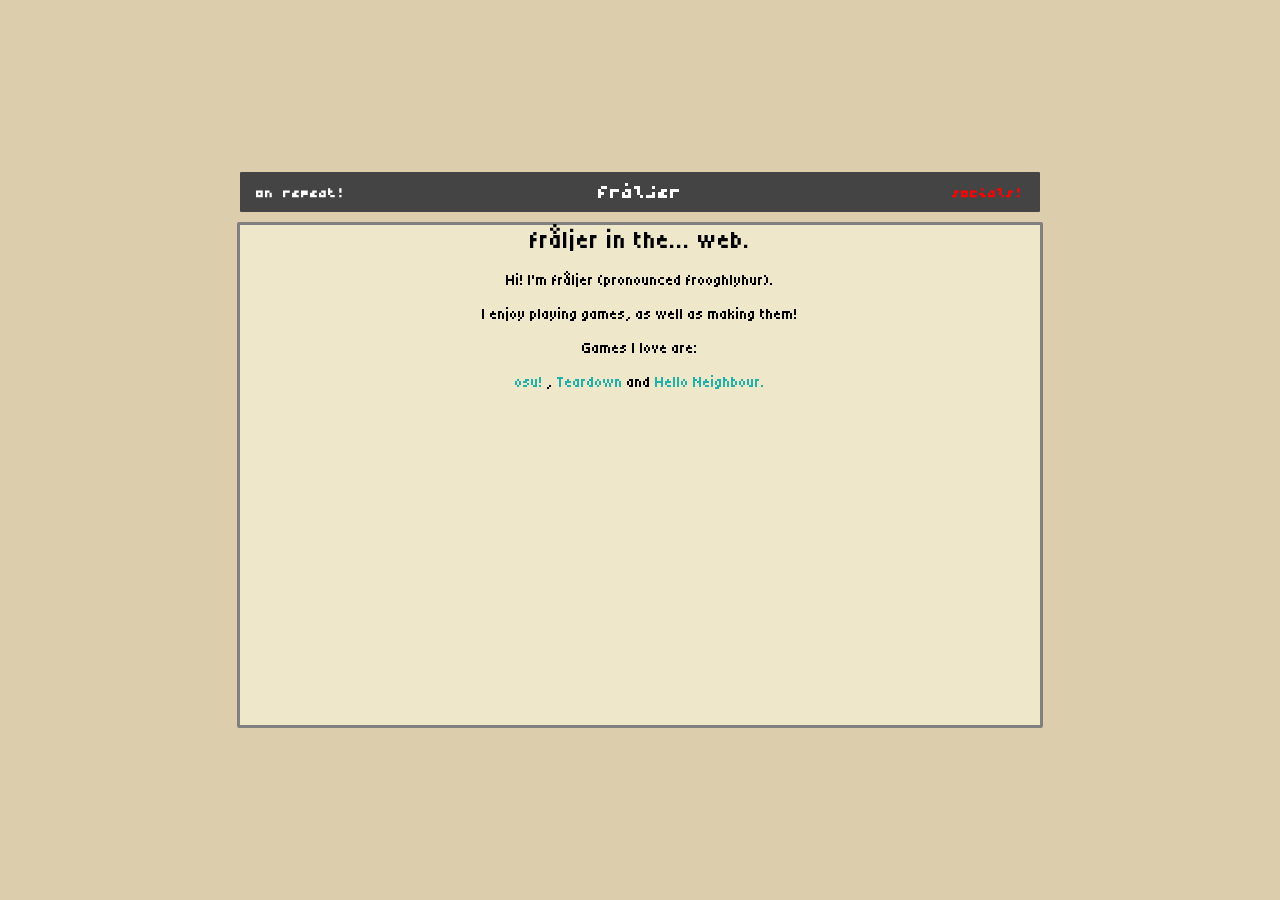
<file: index.html>
<!doctype html>
<html>
    <head>
        <title>fråljer</title>
        <link rel="stylesheet" href="styles/def.css" />
        <link
            rel="stylesheet"
            href="https://fonts.googleapis.com/css?family=Bytesized"
        />
        <link
            rel="stylesheet"
            href="https://fonts.googleapis.com/css?family=Tiny5"
        />
    </head>

    <body>
        <div class="container">
            <div class="topbar">
                <p
                    style="
                        color: white;
                        font-family: &quot;Bytesized&quot;, monospace;
                        font-size: 12px;
                    "
                >
                    <a href="song.html" class="topbar-button right">on repeat!</a>
                    <div class="topbar-button right" id="rightButton"><a href="contacts.html" style="color: red;">socials!</a></div>
                </p>
            </div>

            <div class="mainbox">
                <header style="font-size: 26px">fråljer in the... web.</header>
                <p>Hi! I'm fråljer (pronounced frooghlyhur).</p>
                <p>I enjoy playing games, as well as making them!</p>
                <p>Games I love are:</p>
                <p>
                    <a href="https://osu.ppy.sh">osu!</a>
                    ,
                    <a href="https://teardowngame.com">Teardown</a>
                    and
                    <a href="https://helloneighborgame.com">Hello Neighbour.</a>
                </p>
            </div>
        </div>
    </body>
</html>
</file>
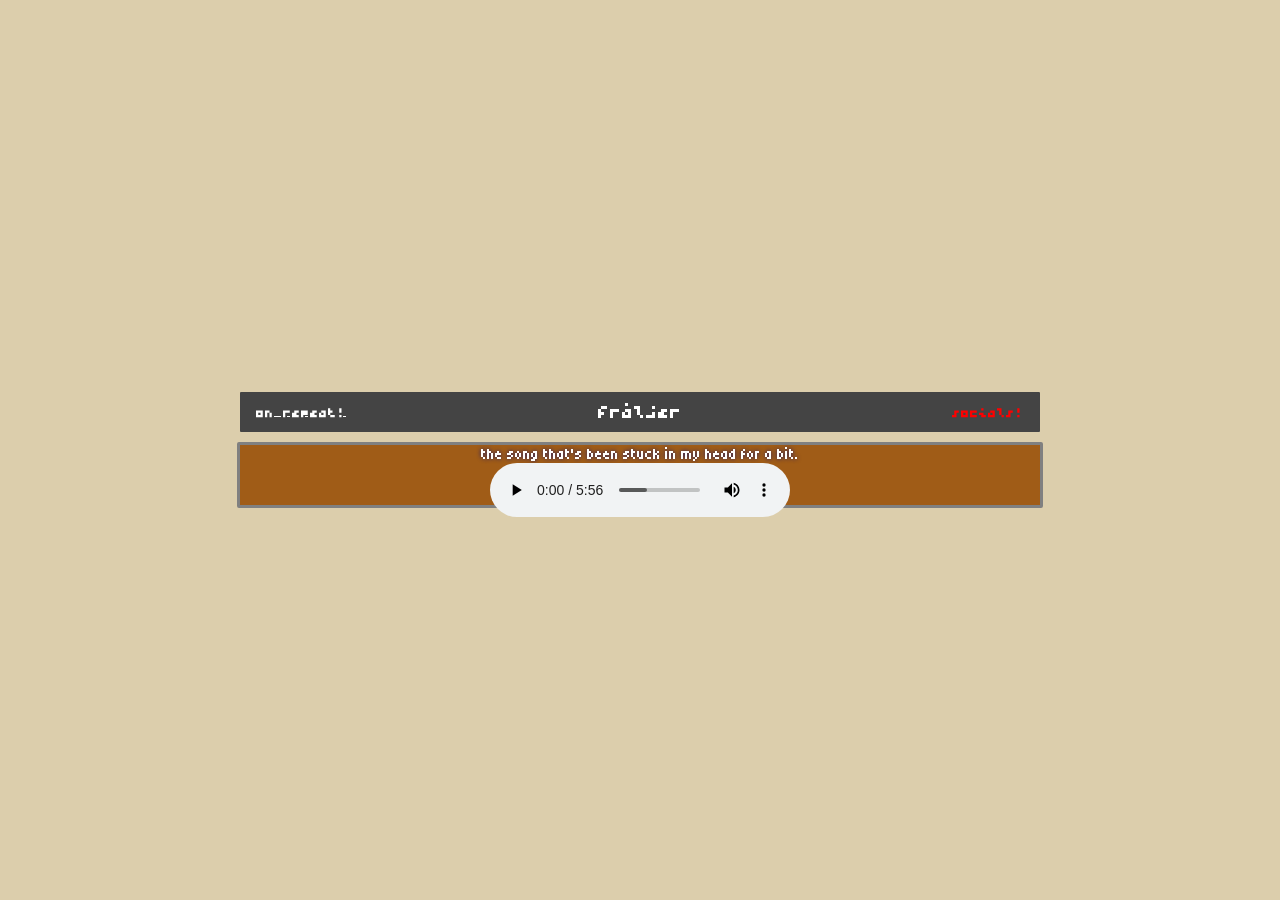
<file: song.html>
<!doctype html>
<html>
    <head>
        <title>fråljer | On Repeat</title>
        <link rel="stylesheet" href="styles/def.css" />
        <link
            rel="stylesheet"
            href="https://fonts.googleapis.com/css?family=Bytesized"
        />
        <link
            rel="stylesheet"
            href="https://fonts.googleapis.com/css?family=Tiny5"
        />
    </head>
    <body>
        <div class="container">
            <div class="topbar">
                <p
                style="
                    color: white;
                    font-family: &quot;Bytesized&quot;, monospace;
                    font-size: 12px;
                "
            >
                <a href="song.html" class="topbar-button right" style="text-decoration: underline;">on repeat!</a>
                <div class="topbar-button right" id="rightButton"><a href="contacts.html" style="color: red;">socials!</a></div>
                <div class="topbar-text"></div>
            </p></div>
            <div class="mainbox" style="height: 60px; background: #a05c17">
                <header
                    style="color: white; text-shadow: 0px 0px 4px midnightblue"
                >
                    the song that's been stuck in my head for a bit.
                </header>
                <audio controls>
                    <source src="page/assets/on-repeat.mp3" type="audio/mpeg" />
                </audio>
            </div>
        </div>
    </body>
</html>
</file>
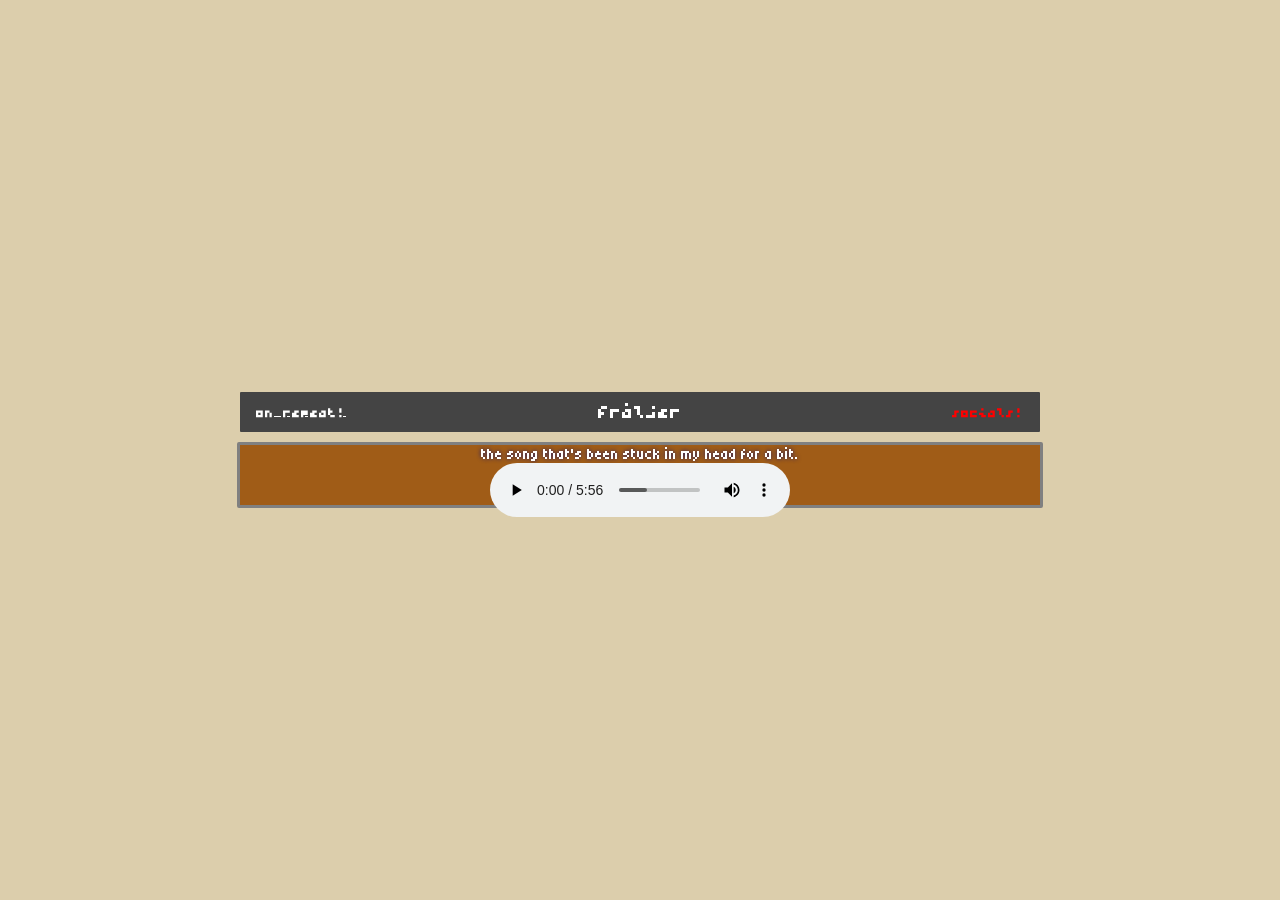
<file: page/song.html>
<!doctype html>
<html>
    <head>
        <title>fråljer | On Repeat</title>
        <link rel="stylesheet" href="styles/def.css" />
        <link
            rel="stylesheet"
            href="https://fonts.googleapis.com/css?family=Bytesized"
        />
        <link
            rel="stylesheet"
            href="https://fonts.googleapis.com/css?family=Tiny5"
        />
    </head>
    <body>
        <div class="container">
            <div class="topbar">
                <p
                style="
                    color: white;
                    font-family: &quot;Bytesized&quot;, monospace;
                    font-size: 12px;
                "
            >
                <a href="song.html" class="topbar-button right" style="text-decoration: underline;">on repeat!</a>
                <div class="topbar-button right" id="rightButton"><a href="contacts.html" style="color: red;">socials!</a></div>
                <div class="topbar-text"></div>
            </p></div>
            <div class="mainbox" style="height: 60px; background: #a05c17">
                <header
                    style="color: white; text-shadow: 0px 0px 4px midnightblue"
                >
                    the song that's been stuck in my head for a bit.
                </header>
                <audio controls>
                    <source src="assets/on-repeat.mp3" type="audio/mpeg" />
                </audio>
            </div>
        </div>
    </body>
</html>
</file>
<file: styles/def.css>
body {
    margin: 0;
    height: 100vh;
    display: flex;
    justify-content: center;
    align-items: center;
    background: #dcceac;
}

.container {
    position: relative;
    display: flex;
    flex-direction: column;
    align-items: center;
    gap: 10px;
}

.topbar {
    width: 800px;
    height: 40px;
    background: #444;
    border-radius: 1px;

    display: flex;
    justify-content: center;
    align-items: center;
    text-shadow: none;
    position: relative;
}
.topbar::before {
    content: "fråljer";
    color: white;
    font-family: "Bytesized", monospace;
    font-size: 24px;
    display: block;
    position: absolute;
    white-space: nowrap;
}

.topbar-button {
    padding: 8px 16px;
    font-family: "Bytesized", monospace;
    font-size: 18px;
    color: white;
    cursor: pointer;
    transition: all 0.2s ease;
}

.topbar-button:hover {
    background-color: #555;
}

.topbar-button.left {
    margin-right: auto;
}

.topbar-button.right {
    margin-left: auto;
}

.mainbox {
    width: 800px;
    height: 500px;
    background: #eee7ca;
    border-radius: 2px;
    box-shadow: rgba(0, 0, 0, 0.15);
    border-style: solid;
    border-color: grey;

    text-align: center;
    align-items: center;
    font-family: "Tiny5";
}

a:hover {
    font-style: italic;
}
a {
    text-decoration: none;
    color: lightseagreen;
}
</file>
<file: page/styles/def.css>
body {
    margin: 0;
    height: 100vh;
    display: flex;
    justify-content: center;
    align-items: center;
    background: #dcceac;
}

.container {
    position: relative;
    display: flex;
    flex-direction: column;
    align-items: center;
    gap: 10px;
}

.topbar {
    width: 800px;
    height: 40px;
    background: #444;
    border-radius: 1px;

    display: flex;
    justify-content: center;
    align-items: center;
    text-shadow: none;
    position: relative;
}
.topbar::before {
    content: "fråljer";
    color: white;
    font-family: "Bytesized", monospace;
    font-size: 24px;
    display: block;
    position: absolute;
    white-space: nowrap;
}

.topbar-button {
    padding: 8px 16px;
    font-family: "Bytesized", monospace;
    font-size: 18px;
    color: white;
    cursor: pointer;
    transition: all 0.2s ease;
}

.topbar-button:hover {
    background-color: #555;
}

.topbar-button.left {
    margin-right: auto;
}

.topbar-button.right {
    margin-left: auto;
}

.mainbox {
    width: 800px;
    height: 500px;
    background: #eee7ca;
    border-radius: 2px;
    box-shadow: rgba(0, 0, 0, 0.15);
    border-style: solid;
    border-color: grey;

    text-align: center;
    align-items: center;
    font-family: "Tiny5";
}

a:hover {
    font-style: italic;
}
a {
    text-decoration: none;
    color: lightseagreen;
}
</file>
